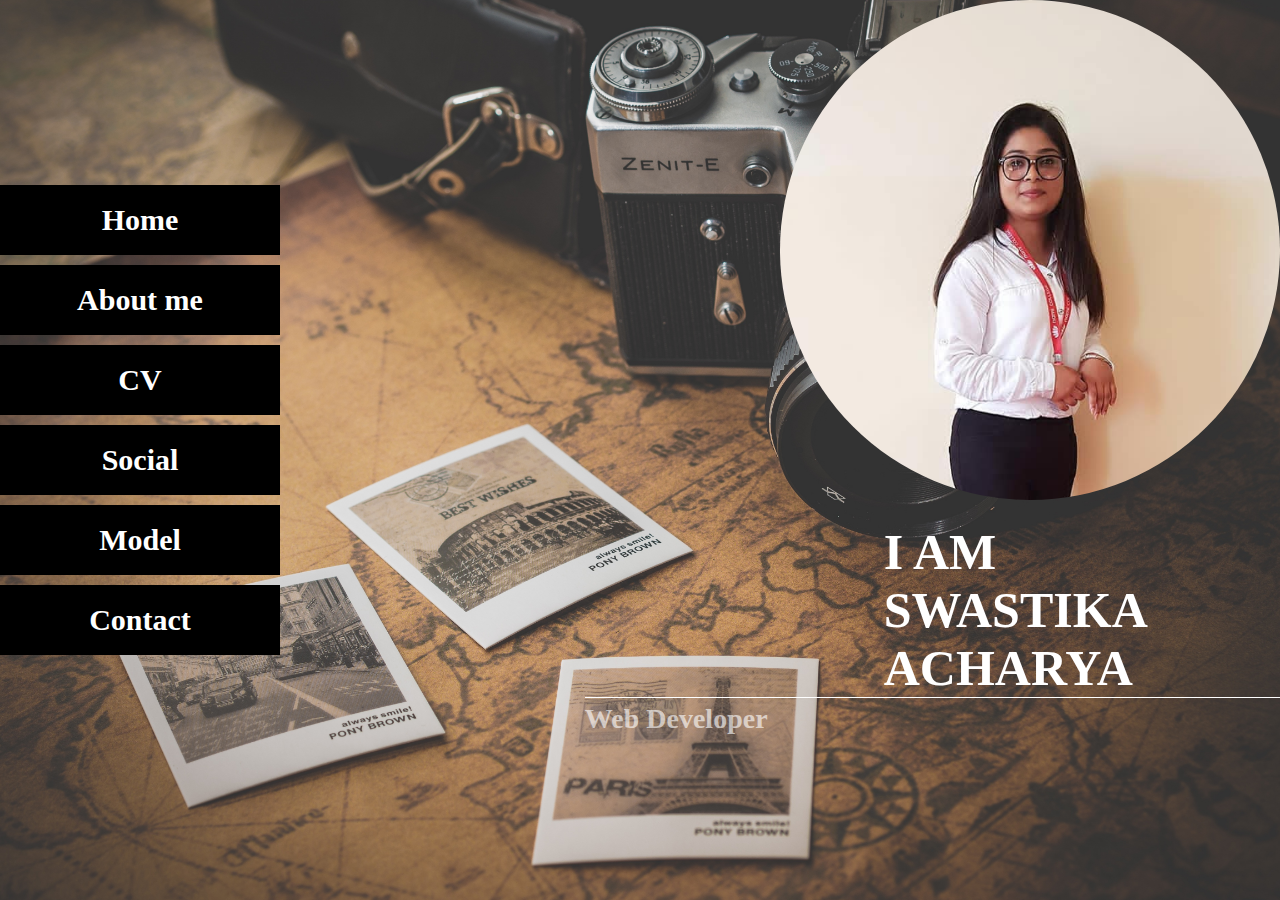
<file: index.html>
<!DOCTYPE html>
<html>  
<head>
	<title>Home</title>
	<link rel="stylesheet" type="text/css" href="main.css">
	<style type="text/css">
		*{
	margin: 0;
	padding: 0;
}
body{
	background-image: url("camera.jpg");
	height: 100vh;
	background-size: cover;
	background-position: center;
}
.nav{
	width: 350px;
	height: auto; 
	position: absolute;
	top: 20%;
	left: 0;
}
.nav a{ 
	text-decoration: none;
	font-size: 30px;
	font-family: Lucida;
	font-weight: bold;
	height: 70px;
	margin: 5px 0;
	float: left;
	display: inline-block;
	background-color: black;
	color: white;
	line-height: 70px;
	text-align: center;
	transition: 300ms;
} 
a.action{
	background-color: black;
	color: white;
}
.nav a:hover{
	background-color: white;
	color: black;
	width: 85%;
}
.a{
width: 80%;
}
.b{
	width: 80%;
}
.c{
	width: 80%;
}
.d{
	width: 80%;
}
.e{
	width: 80%;
}
.f{
	width: 80%;
}
.Contant{
	width:900px;
	position: absolute;
	min-height: 500px;
	height: auto; 
	
	right: 0;
	top: 10%;
}
.Home{
	position: absolute;
	right: 0;
	bottom: -50px;
	color: white;
	font-family: verdana;
}
.Home h1{
	font-size: 50px;
	padding-right: 50px;
	text-transform: uppercase;
	border-bottom: 1px solid white
}
.Home h3{
	font-size: 28px;
	padding: 5px 0;
	opacity: 0.6;
}

img{

	height: 500px;
	width: 500px;
	border-radius: 300px;
	float: right;
}
		
	</style>
</head>
<body>
<img src="a.png">
	<div class="background">

		<div class="nav">
			<a class="a action" href="index.html">Home</a>
			<a class="b" href="about.html">About me</a>
			<a class="c" href="CV.html">CV</a>
			<a class="d" href="Social.html">Social</a>
			<a class="e" href="Model.html">Model</a>
			<a class="f" href="Contact.html">Contact</a>
		</div>
		<div class="Contant">
			
			<div class="Home">
				<h1>I am swastika Acharya</h1>
				<h3>Web Developer </h3>
			</div>


		</div>
		
	</div>
	
<script type="text/javascript">
 	
</script>
 

</body>
</html>
</file>
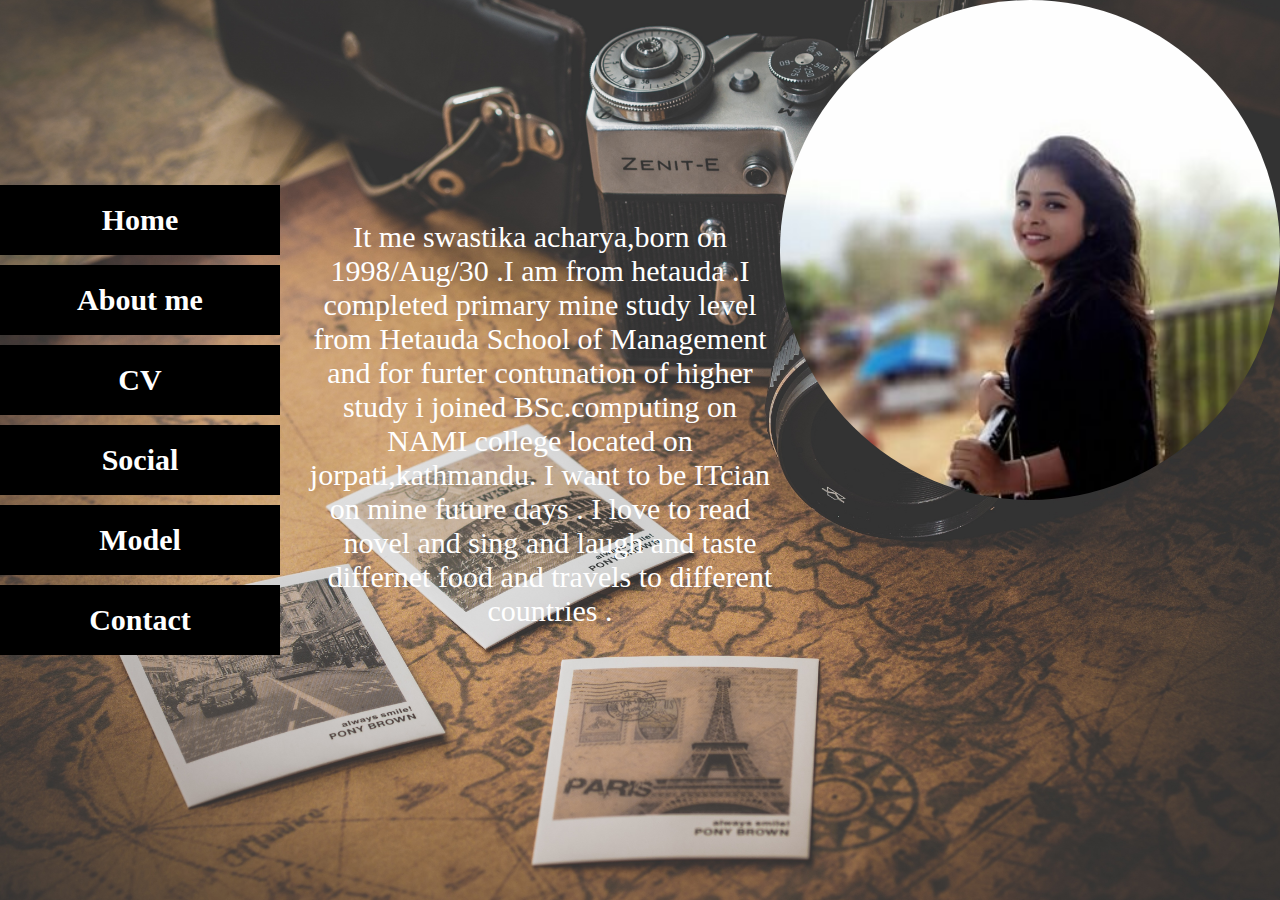
<file: about.html>
<!DOCTYPE html>
<html lang="en">
<head>
	<!-- here the heading start -->
	<title>About</title>
	<link rel="stylesheet" type="text/css" href="main.css">
	 <!-- here the css code link has been given -->
	<meta name="viewport" content="width=device-width, initial-scale=1.0">
</head>
<body>

	<div class="background">

		<div class="nav">
			<a class="a action" href="index.html">Home</a>
			<a class="b" href="about.html">About me</a>
		    <a class="c" href="CV.html">CV</a>
			<a class="d" href="Social.html">Social</a>
			<a class="e" href="Model.html" target="blank">Model</a>
			<a class="f" href="Contact.html">Contact</a>
		</div>
          
            <div class="img">
	    <img src="ssss.jpg" alt="hy">
	    <!-- image has been kept -->
	    </div>

		<section class="swast">
			<!-- here the section part of about me has started -->
		<div class="sa">
		<p>
			<!-- the paragraph started -->

		It me swastika acharya,born on 1998/Aug/30 .I am from hetauda .I completed primary mine study level from Hetauda School of Management and for furter  contunation of higher study i joined BSc.computing on NAMI college located on jorpati,kathmandu. I want to be ITcian on mine future days . I love to read novel and sing and laugh and taste differnet food and travels to different countries .   
	
		</p>
		<!-- paragraph ended -->
	    </div>
	    </section>
	
	 <!-- the section part ended -->
	  </div>
       
<script type="text/javascript">
 	
</script>
<footer>
	vhgffdgdhdf
</footer>
</body>
</html>
</file>
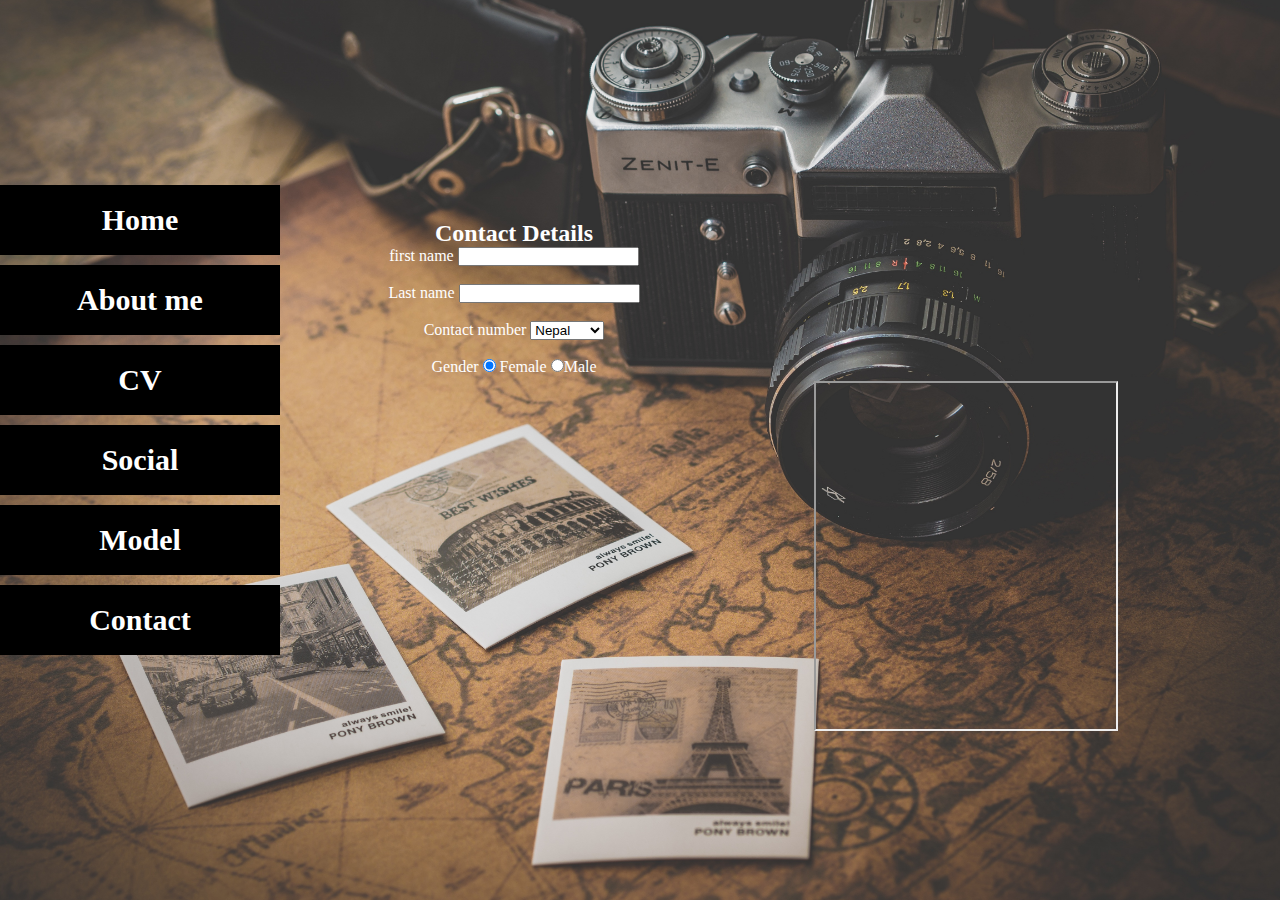
<file: Contact.html>
<!DOCTYPE html>
<html>
<head>
	<title>About</title>
	<link rel="stylesheet" type="text/css" href="main.css">
	<meta name="viewport" content="width=device-width, initial-scale=1.0">
</head>
<body>

	<div class="background">

		<div class="nav">
			<a class="a action" href="index.html">Home</a>
			<a class="b" href="about.html">About me</a>
			<a class="c" href="CV.html">CV</a>
			<a class="d" href="Social.html">Social</a>
			<a class="e" href="Model.html" target="blank">Model</a>
			<a class="f" href="Contact.html">Contact</a>
		</div>
		
	    


 <section class="contactform">
 	<!-- section for contact has been started -->
 	<div class="contact">
 	<h2>Contact Details</h2>
 	<form action="" method="GET">
 		<label>first name </label>
 		<input type="text" name="time"><br><br>
 		<label>Last name </label>
 		<input type="number" name="report"><br><br>
 		<label>Contact number </label>
 		    <select name="location">
 		    	<!-- location has been given by putting different option -->
 		     <option value="ne">Nepal</option>
 		     <option value="ca">Canada</option>
             <option value="au">Australia</option>
             <option value="br">Brazil</option>

            </select>
 			<br><br>
 			<label>Gender</label>
 			<input type="radio" name="type" value="ma" checked>
 			 Female
 			<input type="radio" name="type" value="fe">Male
 	</form>
 	<div class="map">
 		<iframe src="https://www.google.com/maps/embed?pb=!1m18!1m12!1m3!1d226659.20929933494!2d84.89800953382925!3d27.420960545218545!2m3!1f0!2f0!3f0!3m2!1i1024!2i768!4f13.1!3m3!1m2!1s0x39eb497ced46c917%3A0xafb8902c7a4532ab!2sHetauda!5e0!3m2!1sen!2snp!4v1524374303563"></iframe>
 	</div>
 
 </section>
 <!-- section has been closed  -->
 <footer>
 	gfvjkdhskjf.hkdsjfhk
 </footer>
</body>
</html>
</file>
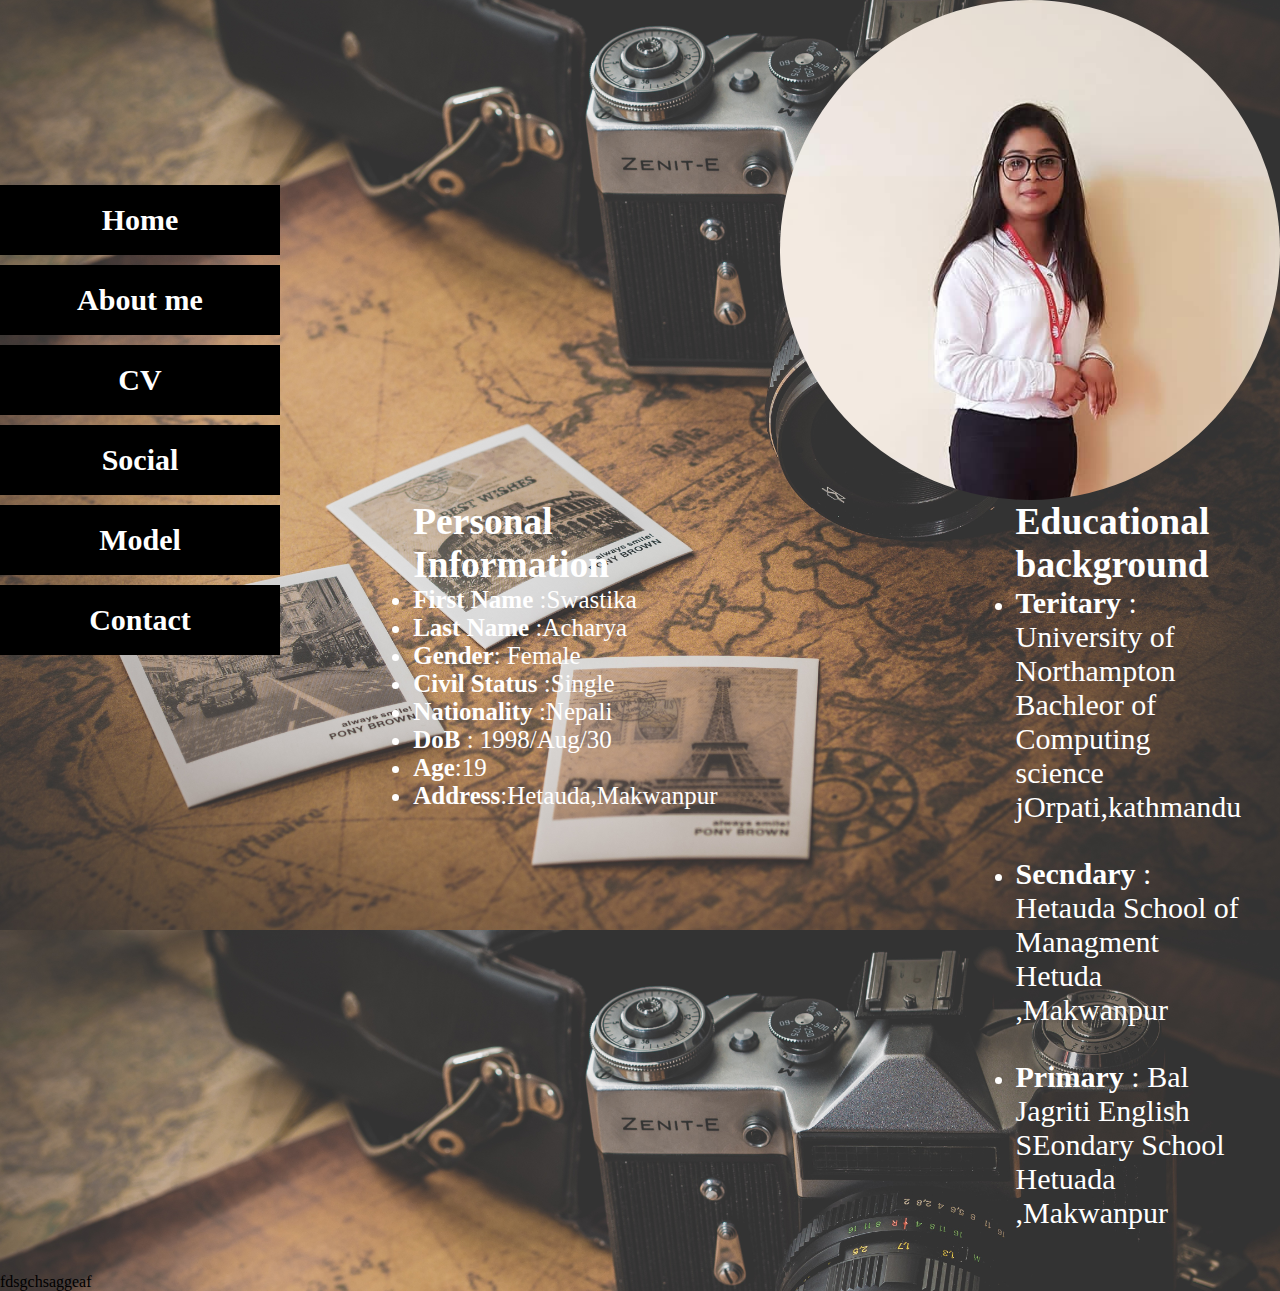
<file: CV.html>
<!DOCTYPE html>
<html>
<head>
	<title>About</title>
	<link rel="stylesheet" type="text/css" href="main.css">
	<style type="text/css">
	<meta name="viewport" content="width=device-width, initial-scale=1.0">
img{

	height: 200px;
	width: 200px;
	border-radius: 50%;
	float: right;
}
		

	</style>
</head>
<body>

	<div class="background">

		<div class="nav">
			<a class="a action" href="index.html">Home</a>
			<a class="b" href="about.html">About me</a>
			<a class="c" href="CV.html">CV</a>
			<a class="d" href="Social.html">Social</a>
			<a class="e" href="Model.html" target="blank">Model</a>
			<a class="f" href="Contact.html">Contact</a>
		</div>

		<img src="a.png">

		<div class="cv">

		<div class="left">
			<!-- here the personal information body part has started -->
		<h2>Personal Information</h2>
         <ul>
		<li><b>First Name</b> :Swastika</li> 
		<li><b>Last Name</b> :Acharya</li>
				<li><b>Gender</b>: Female </li>
				<li><b>Civil Status</b> :Single</li>
				<li><b>Nationality</b> :Nepali</li>
				<li><b>DoB</b> : 1998/Aug/30</li>
				<li><b>Age</b>:19</li>
				<li><b>Address</b>:Hetauda,Makwanpur</li>
		    </ul>      

 
        </div>





		
        <div class="first">
        
        <h2>Educational background</h2>
        <ul>
        <li><p><b>Teritary </b>: University of Northampton
		           Bachleor of Computing science
		           jOrpati,kathmandu</p></li>
        
<br>

		
		<li><p><b>Secndary </b>: Hetauda School of Managment 
		           Hetuda ,Makwanpur</p></li>
<br>

		<li><p><b>Primary</b> : Bal Jagriti English SEondary School
		          Hetuada ,Makwanpur</p></li>   
<br>
		          </ul>
		</div>
	</div>
		
	    
<script type="text/javascript">
 	
</script>
 
<footer>
	fdsgchsaggeaf
</footer>
</body>
<!-- body has been closed -->
</html>
</file>
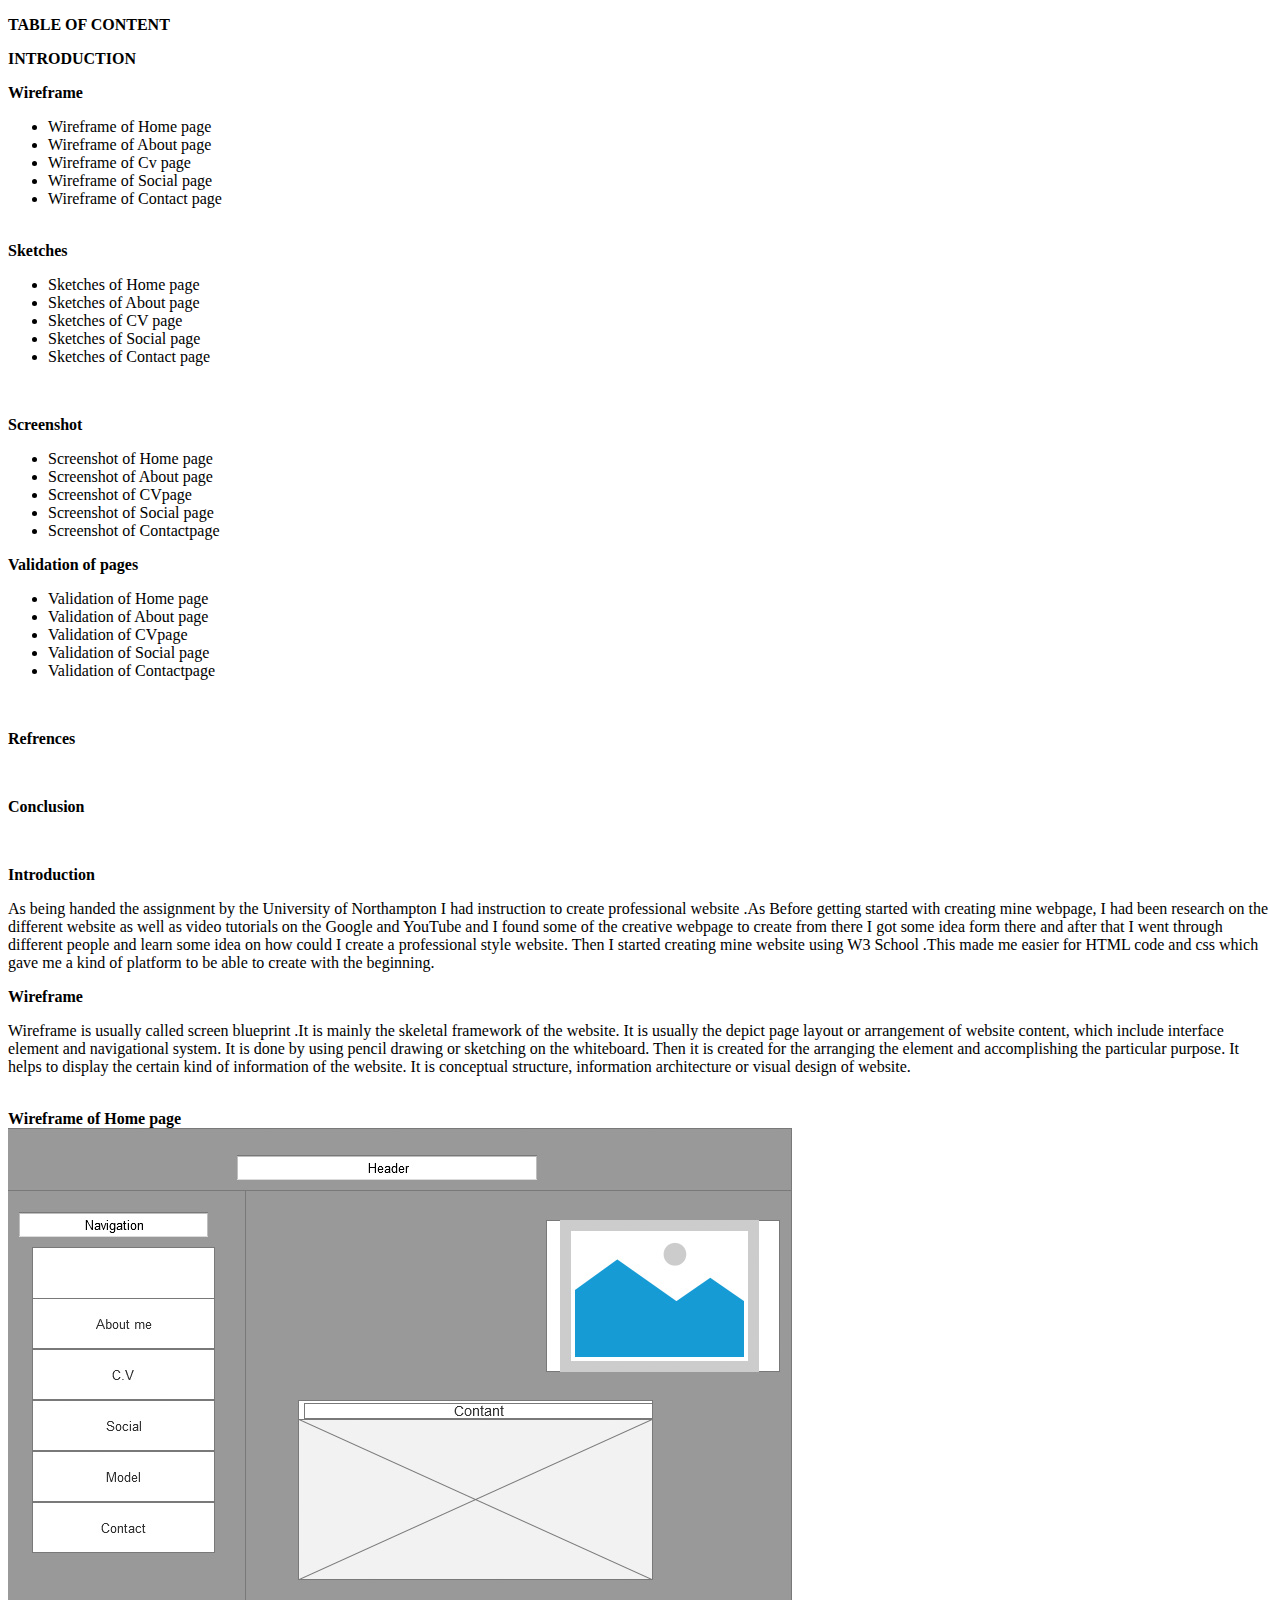
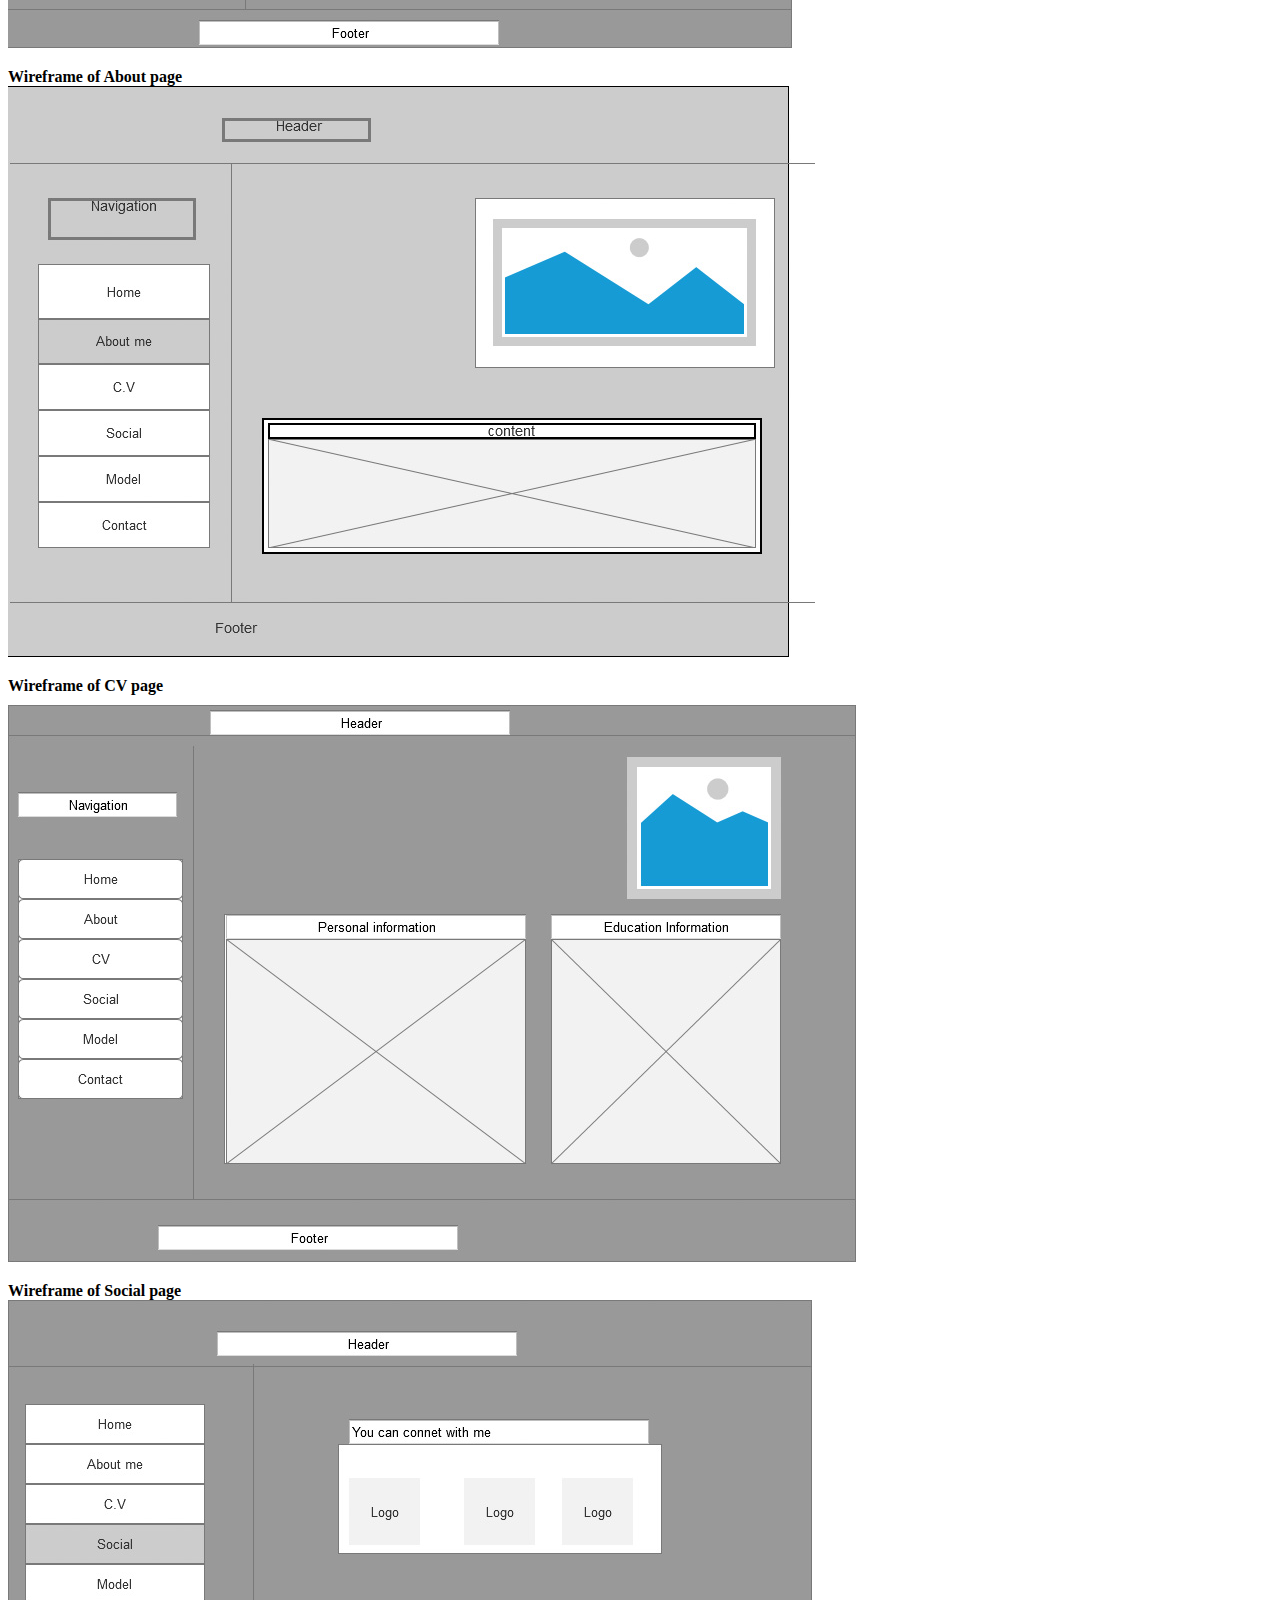
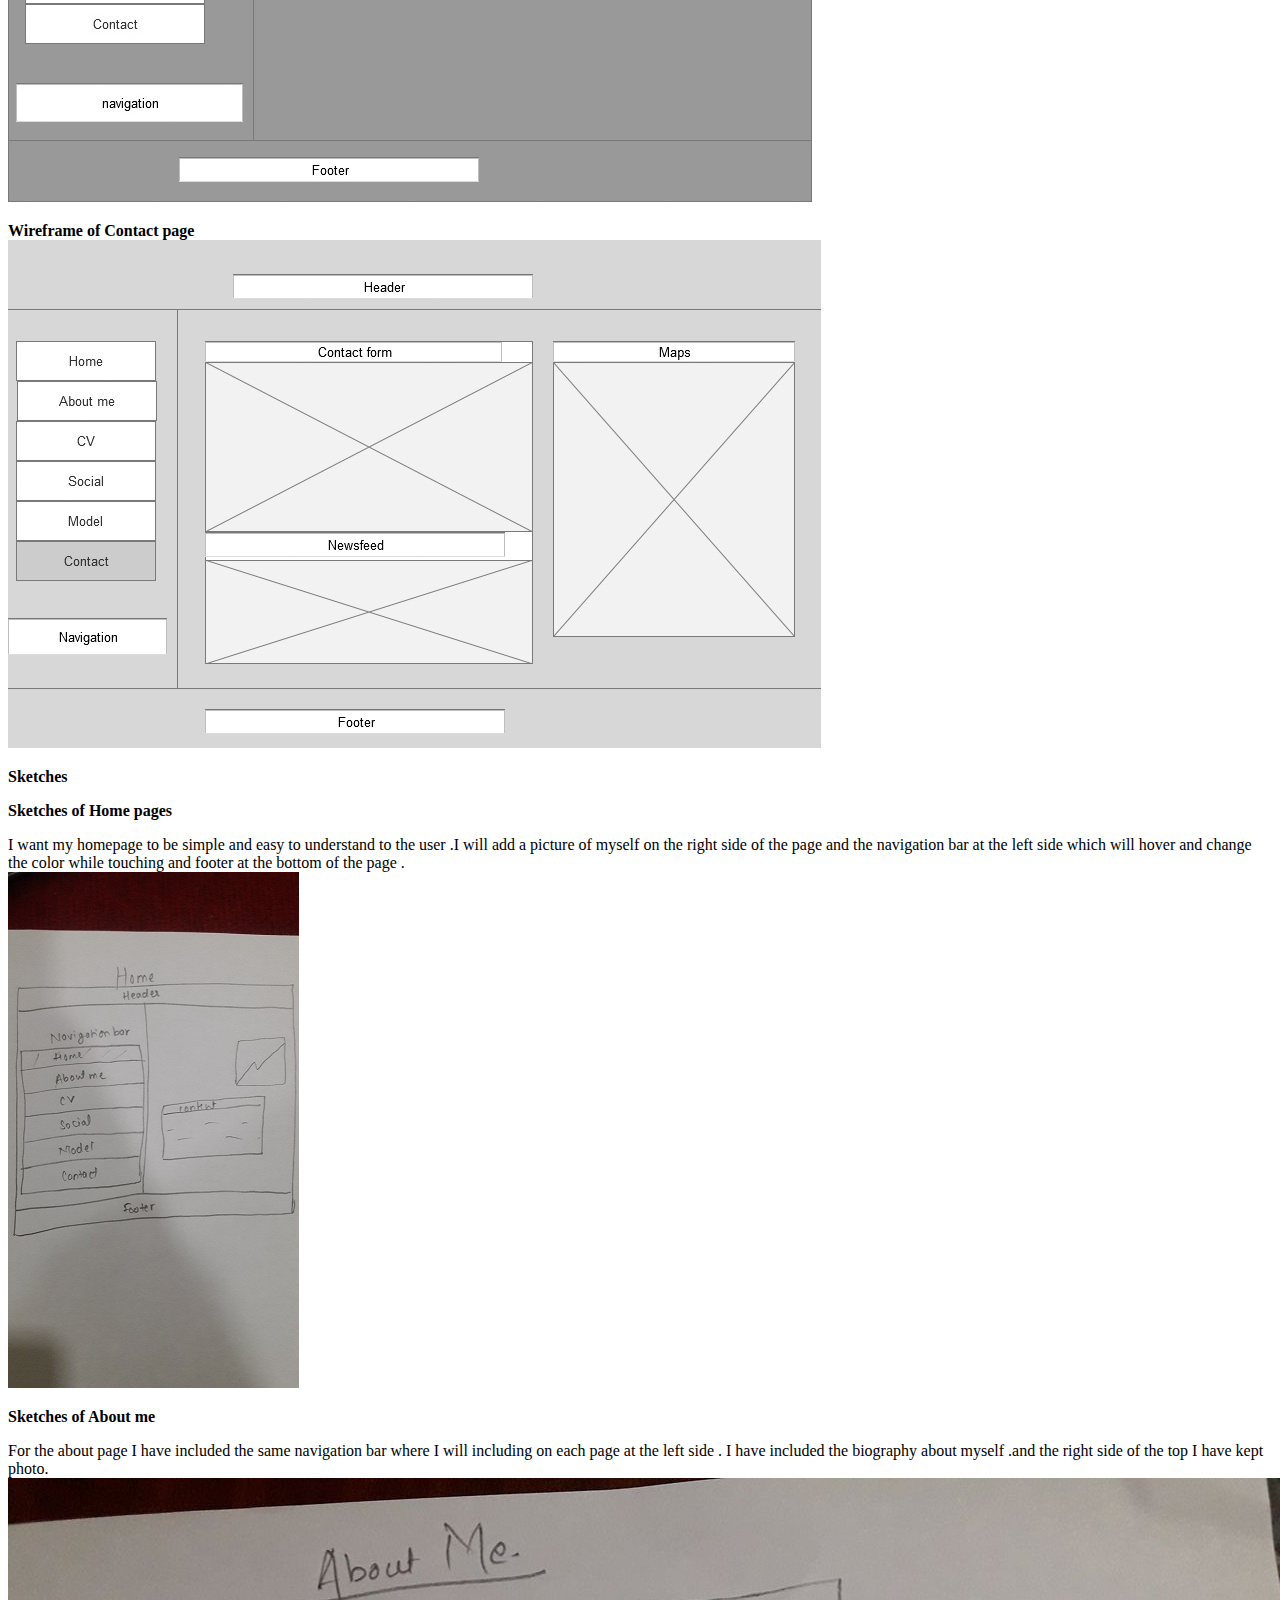
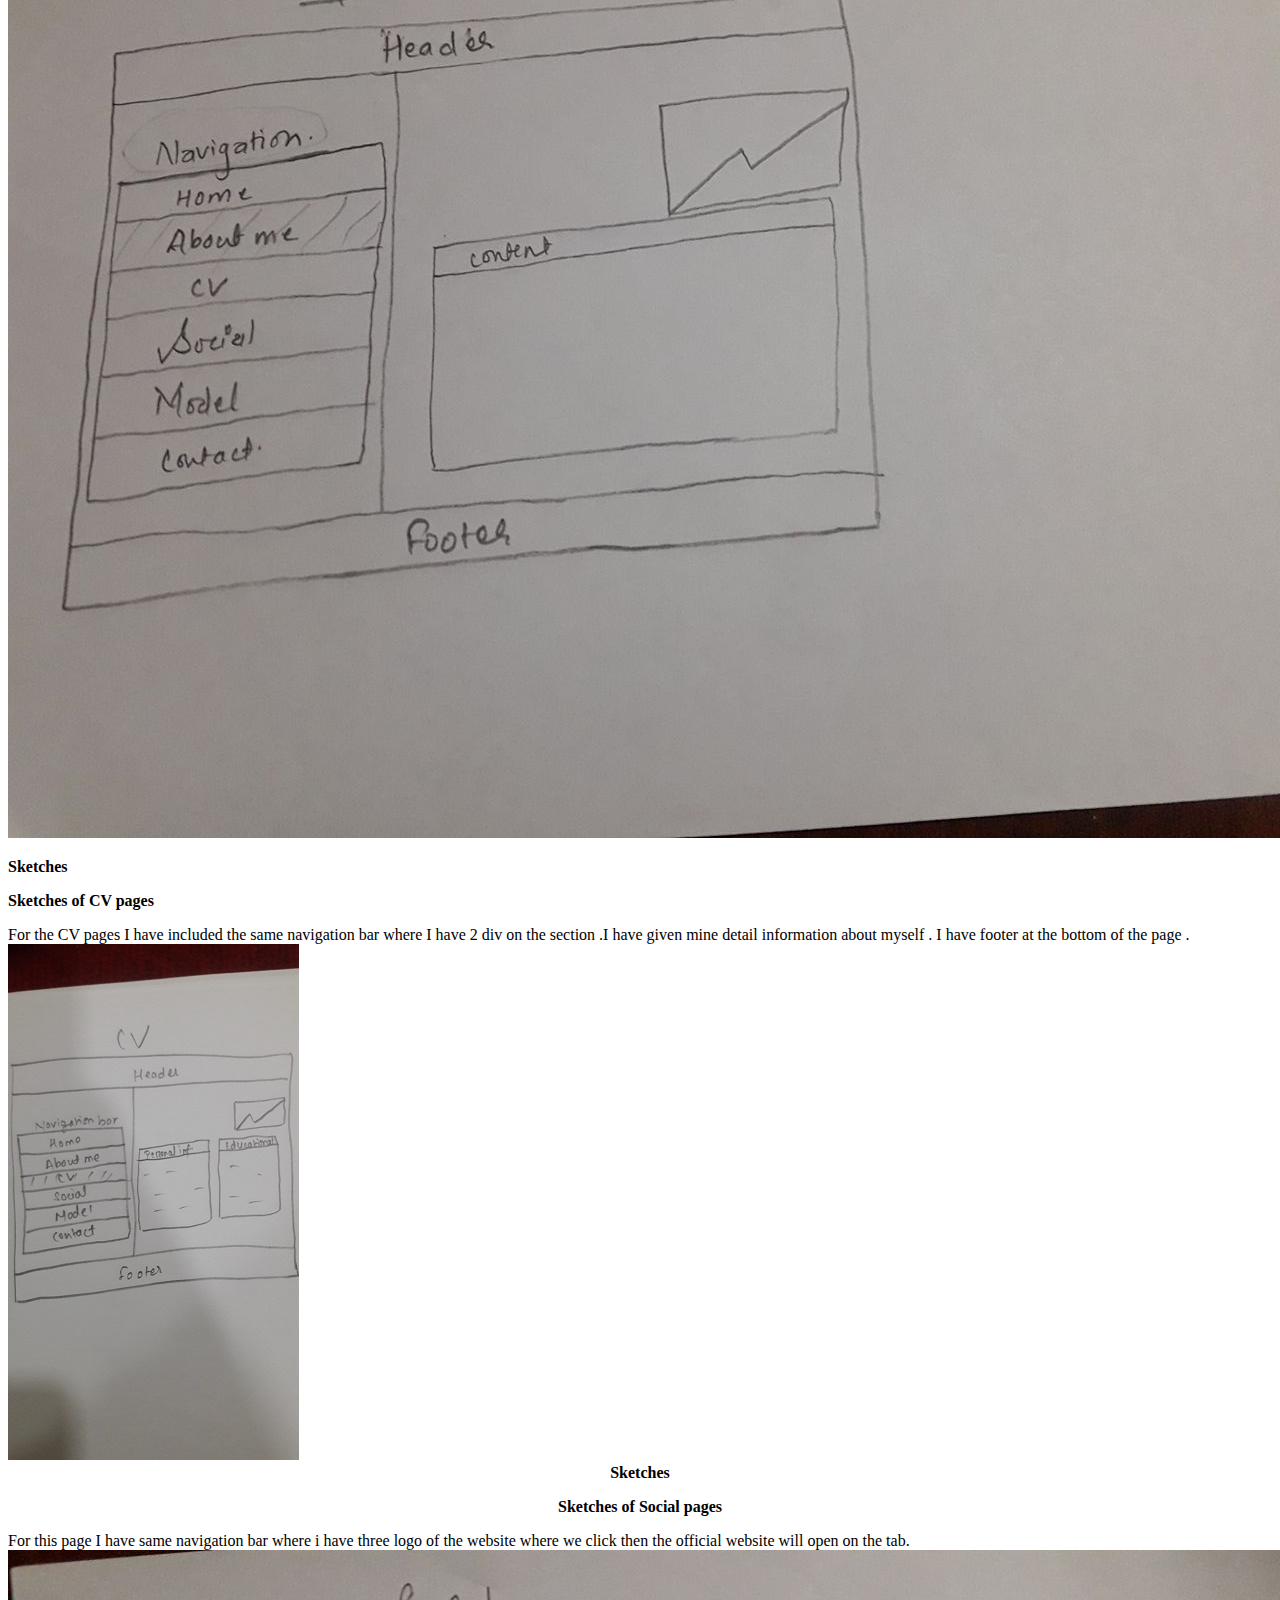
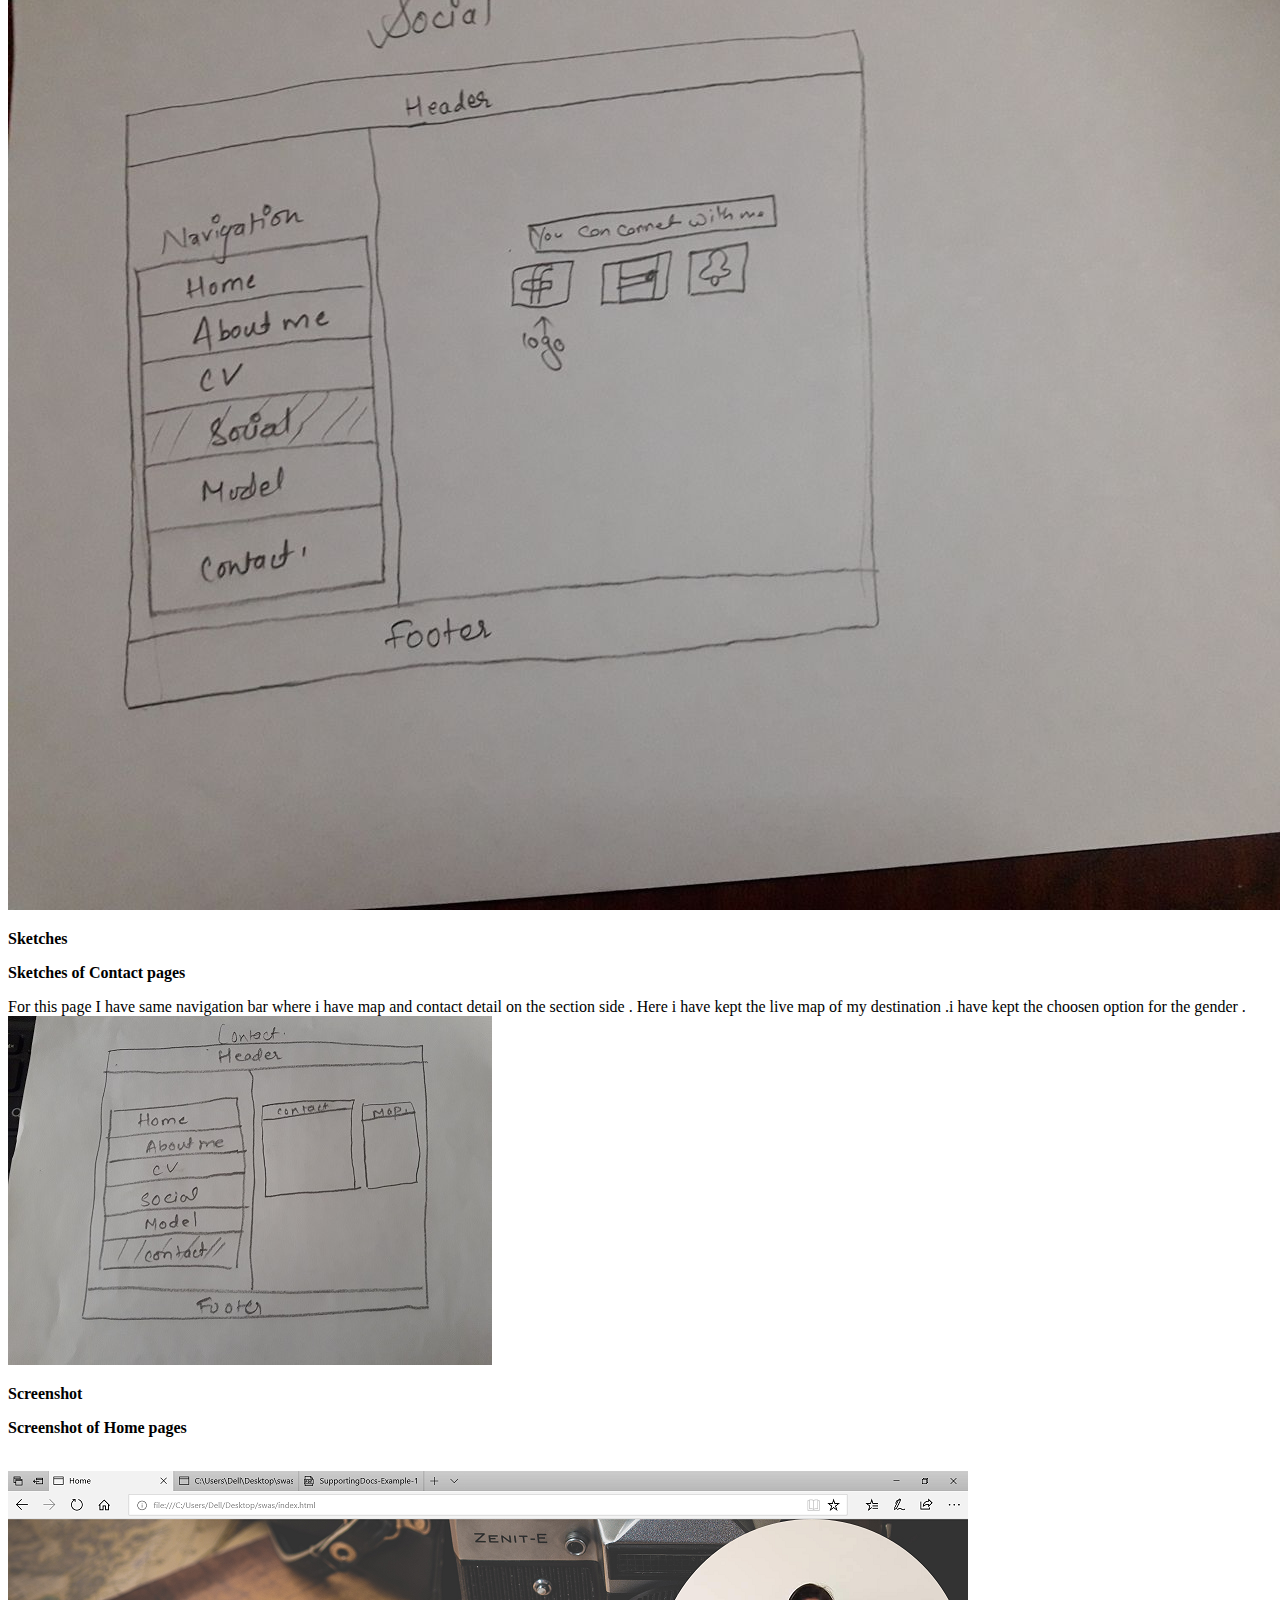
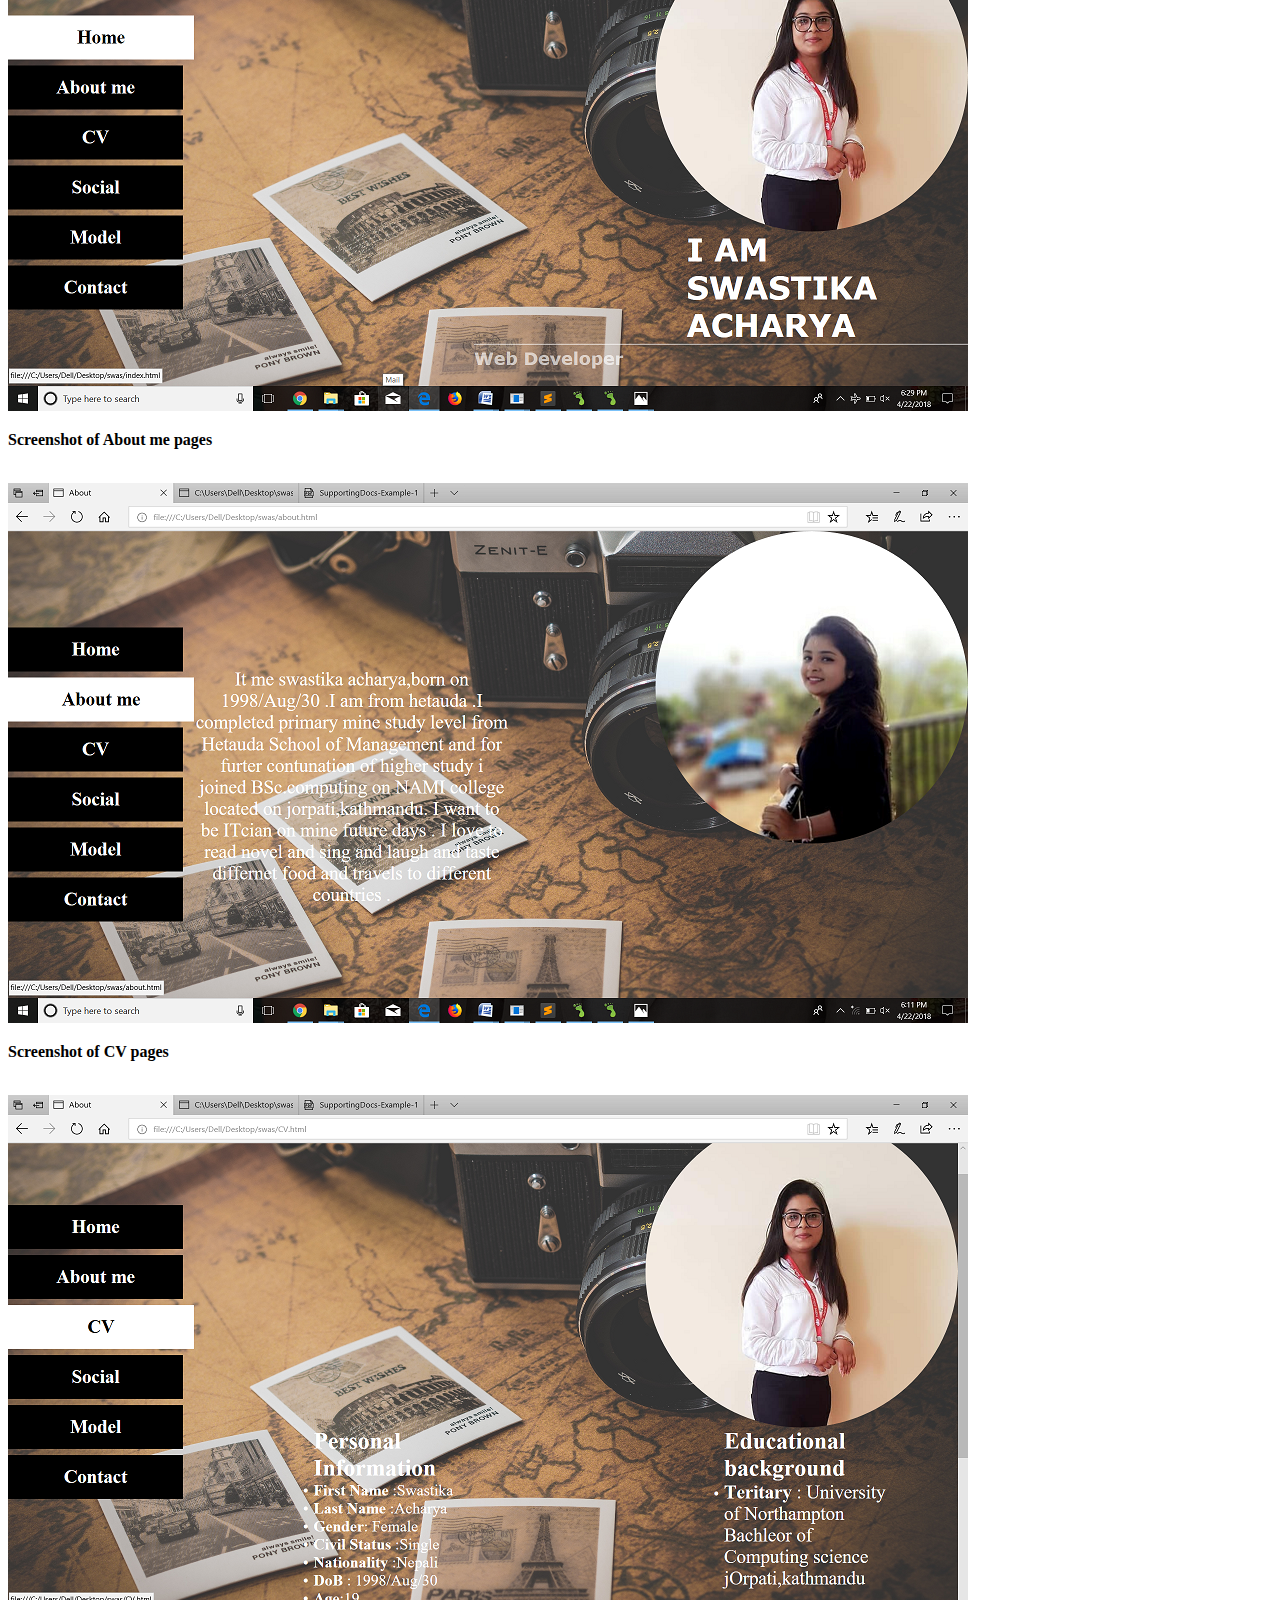
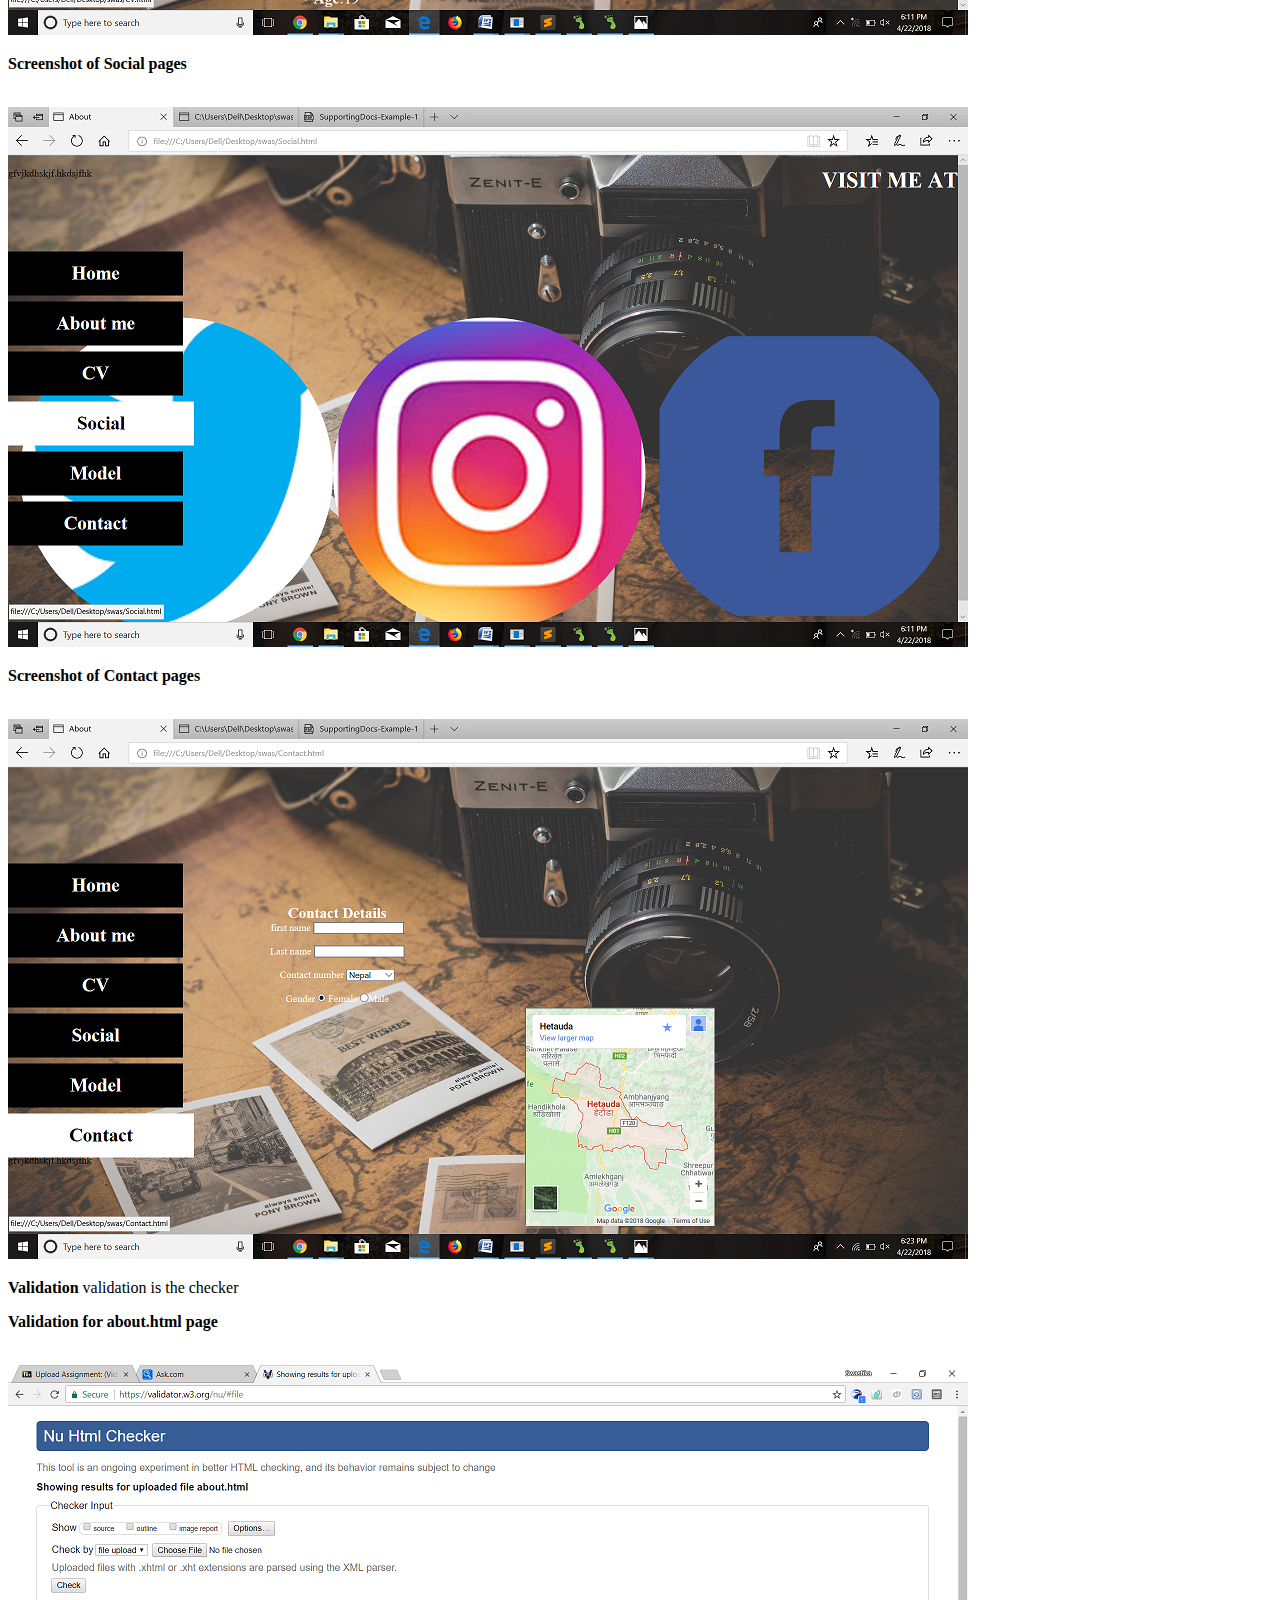
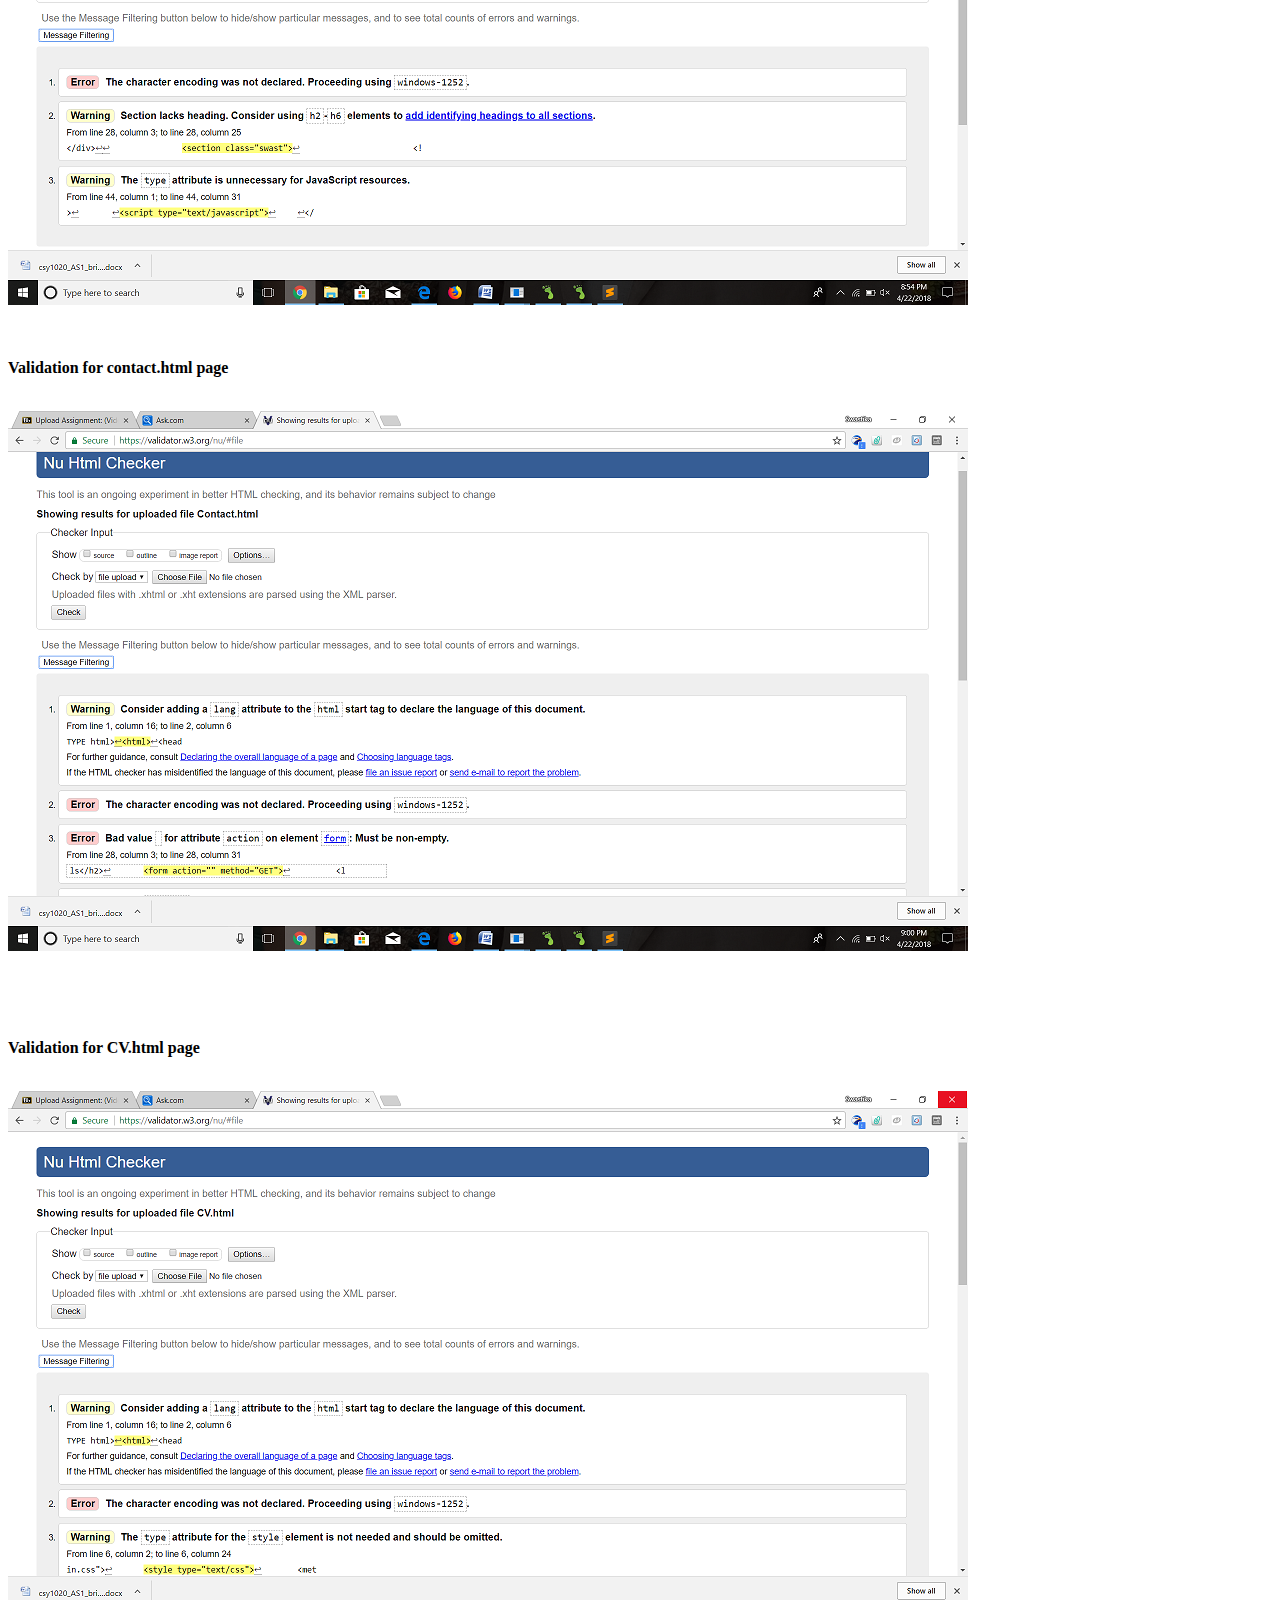
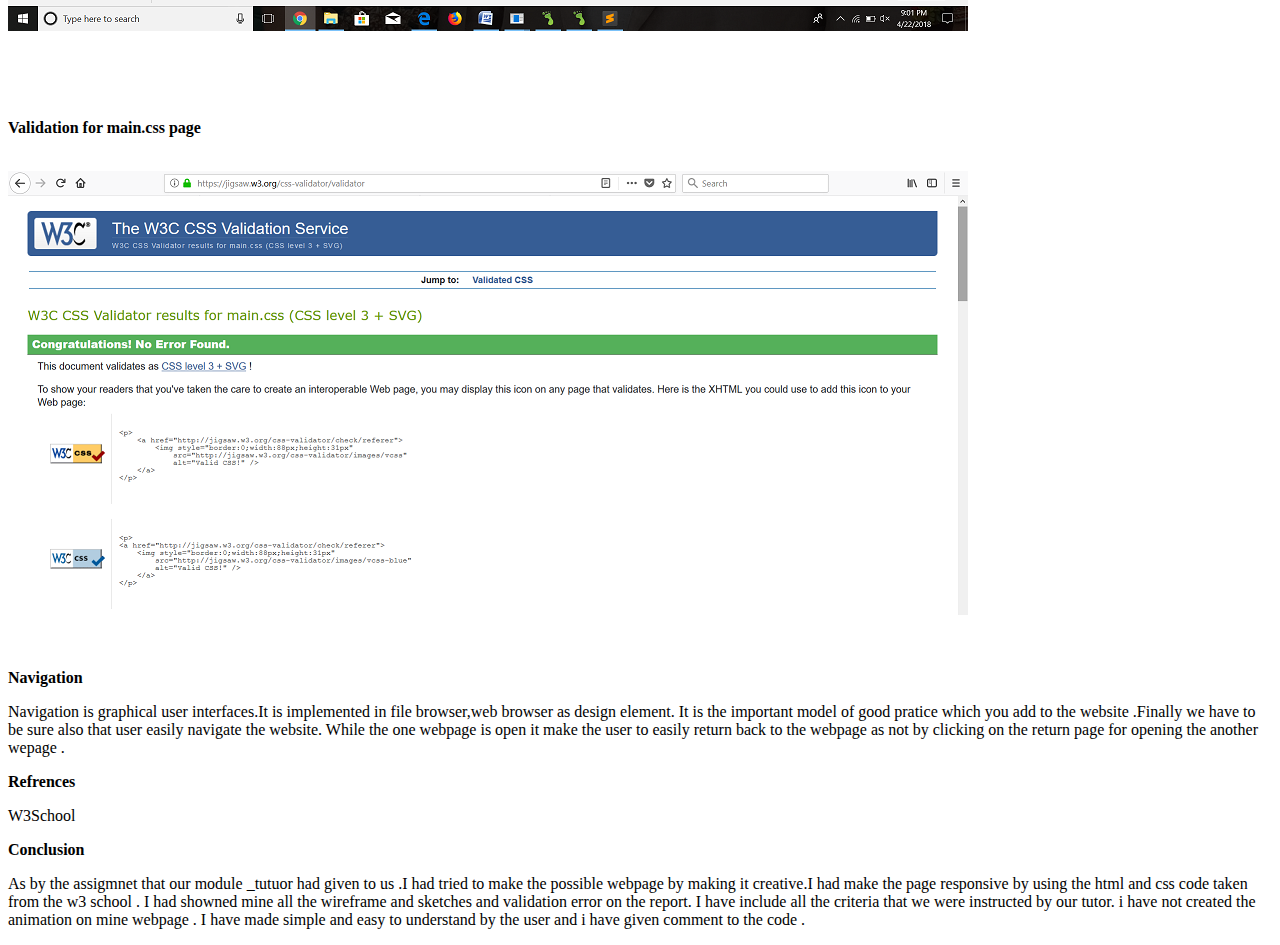
<file: Model.html>
<!DOCTYPE html>
<html>
<head>
	<title></title>
</head>
<body>
	<section>
		
	</section>
<p> 
 <b> TABLE OF CONTENT</b>
</p>


<p>
	<b>
		INTRODUCTION
	</b>
</p>

<p>
	<b>
		Wireframe</b> 
		<ul>
		<li>Wireframe of Home page  </li>
		<li>Wireframe of About page  </li>
		<li>Wireframe of Cv page  </li>
		<li>Wireframe of Social page  </li>
		<li>Wireframe of Contact page  </li>
	</ul>
</p>
<p>
	<br>

	<b>Sketches</b>
	<ul>
		<li>Sketches of Home page</li>
		<li>Sketches of About page</li>
		<li>Sketches of CV page</li>
		<li>Sketches of Social page</li>
		<li>Sketches of Contact page</li>
	</ul>
</p>
<br>
<p>
	<b>Screenshot</b>
	<ul>
		<li>Screenshot of Home page</li>
		<li>Screenshot of About page</li>
		<li>Screenshot of CVpage</li>
		<li>Screenshot of Social  page</li>
		<li>Screenshot of Contactpage</li>
	</ul> 
	<p>
		<b>Validation of pages</b>
		<ul>
		<li>Validation of Home page</li>
		<li>Validation of About page</li>
		<li>Validation of CVpage</li>
		<li>Validation of Social  page</li>
		<li>Validation of Contactpage</li>
		</ul>
	</p>
	<br>
	<p>
		<b>Refrences</b>
	</p>
	<br>
	<p><b>Conclusion</b></p>

</p>
<br>
<p>

	<b>Introduction</b></p>
	<p>
	As being handed the assignment by the University of Northampton I had instruction to create professional website .As Before getting started with creating mine webpage, I had been research on the different website as well as video tutorials on the Google and YouTube and I found some of the creative webpage to create from there I got some idea form there and after that I went through different people and learn some idea on how could I create a professional style website. Then I started creating mine website using W3 School .This made me easier for HTML code and css which gave me a kind of platform to be able to create with the beginning.</p>
</div>


<p> <b>Wireframe</b> </p>
</center>
<p>
Wireframe is usually called screen blueprint .It is mainly the skeletal framework of the website. It is usually the depict page layout or arrangement of website content, which include interface element and navigational system. It is done by using pencil drawing or sketching on the whiteboard. Then it is created for the arranging the element and accomplishing the particular purpose. It helps to display the certain kind of information of the website. It is conceptual structure, information architecture or visual design of website.</p></div>
<br>


	<b>Wireframe of Home page</b>

	<br>

<img src="Home.jpg">
	

	<br>
<p>
	<b>Wireframe of About page</b>
	<br>

	<img src="hello.jpg">

	<br>
</p>
<p>
	<b>Wireframe of CV page </b>
	<br>
	<img src="mi.jpg">

	<br>
</p>
	<p>
	<b> Wireframe of Social page </b>
	<br>

	<img src="mero.jpg">
	<br>
</p>
<p>

	<b> Wireframe of Contact page </b>
	<br>

	<img src="mac.jpg">
	<br>
	</p>
</p>
<p>
	<b>Sketches</b>
	<br>
	<p><b>Sketches of Home pages</b></p>
	
	I want my homepage to be simple and easy to understand to the  user .I will add a picture of myself on the right side of the page and the navigation bar at the left side which will hover and change the color while touching and footer at the bottom of the page .
	<br> 
	<img src="unb.jpg">
</p
<br>
<p> <b>Sketches of About me </b></p>
 	For the about page I have included the same navigation bar where I will including on each page at the left side . I have included the biography about myself .and the right side of the top I have kept photo.  

<br>
<img src="About.jpg">
<p>
	<b>Sketches</b>
	<br>
	<p><b>Sketches of CV pages</b></p>

	 For the CV pages I have included the  same navigation bar where I have 2 div on the section .I have given mine detail information about myself  . I have footer at the bottom of the page .
<br>
<img src="cvt.jpg">
	

<div class ="sketch">
	<center>
	<b>Sketches</b>
	<p><b>Sketches of Social pages</b></p></center>

	For this page I have same navigation bar where i have three logo of the website where we click then the official website will open on the tab.
	<br>
<div class="ret">
<center>		
	<img src="Social.jpg" alt="Social page"></div></center>
</div>

	<p>
	<b>Sketches</b>
	<br>
	<p><b>Sketches of Contact pages</b></p>
	For this page I have same navigation bar where i have map and contact detail  on the  section side . Here i have kept the live map of my destination .i have kept the choosen option for the gender .
	<br>
	<img src="hav.jpg">
	<p>
	<b>Screenshot</b>
	<br>
	<p><b>Screenshot of Home pages</b></p>
	<br>
	<img src="hmt.png">
	<br>
<p><b>Screenshot of About me pages</b></p>
	<br>
	<img src="abt.png">
	<br>
<p><b>Screenshot of CV pages</b></p>
	<br>
	<img src="cve.png">
	<br>
	<p><b>Screenshot of Social pages</b></p>
	<br>
	<img src="scl.png">
	<br>
	<p><b>Screenshot of Contact pages</b></p>
	<br>
	<img src="cnct.png">
	<br>
<p>	
	<b>Validation </b>
	validation is the checker
	<br>

	<p><b>Validation for about.html page</b></p>

	<br>
	<img src="abe.png">
	</p>
	<p>
		<br>
	<p><b>Validation for contact.html page</b></p>
	<br>
	<img src="cntct.png">
	</p>
	<br>
	<p>
		<br>
	<p><b>Validation for CV.html page</b></p>
	<br>
	<img src="cvcv.png">
	</p>
	<br>
	<p>
		<br>
	<p><b>Validation for main.css page</b></p>
	<br>
	<img src="sce.png">
	</p>
	<p>
		<br>
	<p><b>Navigation</b></p>
	Navigation is graphical user interfaces.It is implemented in file browser,web browser as design element.
	It is the important model of good pratice which you add to the website .Finally we have to be sure also that user easily navigate the website. While the one webpage  is open it make the user to easily return back to the webpage as not by clicking on the return page for opening the another wepage .  
	<br>
	
	</p>
	<p><b>Refrences</b></p>
	W3School
	<br>

	<p><b>Conclusion</b></p>
	As by the assigmnet that our module _tutuor had given to us .I had tried to make the possible webpage by making it creative.I had make the page responsive 
	by using the html and css code taken from the w3 school . I had  showned mine all the wireframe and sketches and validation error on the report.
	I have include all the criteria that we were instructed by our tutor. i have not created the animation on mine webpage . I have made simple and easy to understand by the user and i have given comment to the code .

	<br>




</section>
</p>
</div>
</body>
</html>
</file>
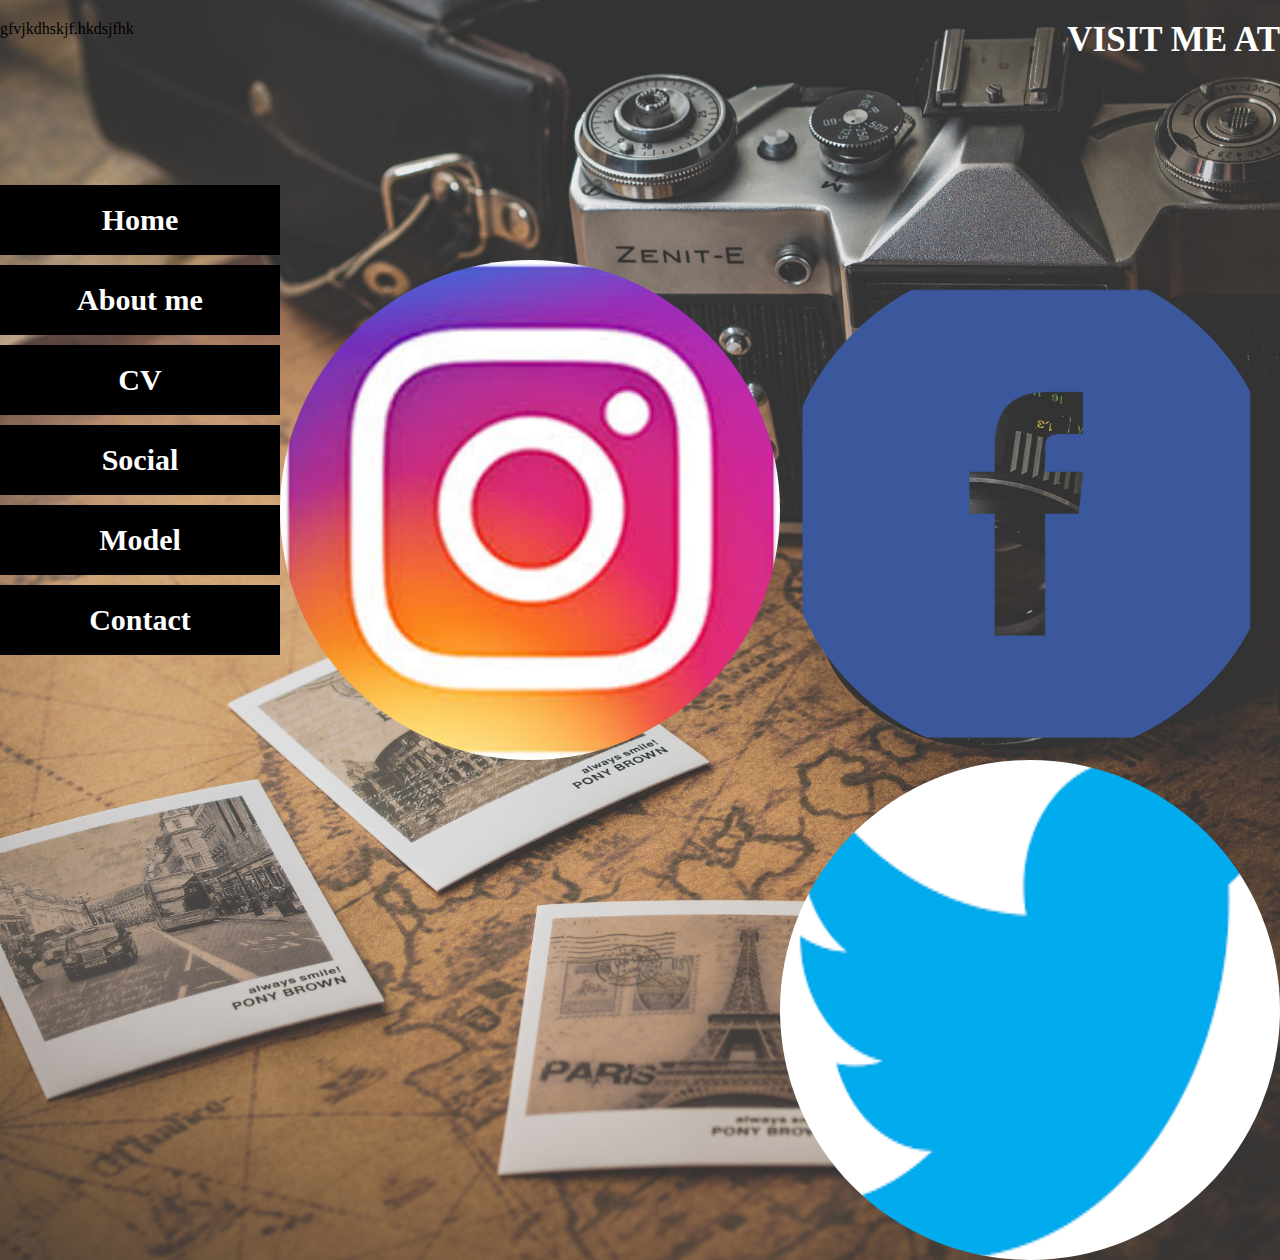
<file: Social.html>
<!DOCTYPE html>
<html>
<head>
	<title>About</title>
	<link rel="stylesheet" type="text/css" href="main.css">
	<style type="text/css">
		
	.so{

		float: right;
		margin-top:200px;
	}

	h1{
		float: right;
		margin:auto;
		 
		color: white;
		font-size: 40px;
	}

	</style>
</head>
<body>

	<div class="background">

		<div class="nav">
			<a class="a action" href="index.html">Home</a>
			<a class="b" href="about.html">About me</a>
			<a class="c" href="CV.html">CV</a>
			<a class="d" href="Social.html">Social</a>
			<a class="e" href="Model.html">Model</a>
			<a class="f" href="Contact.html">Contact</a>
		</div>

		<section>

		<h1> VISIT ME AT </h1>

		<div class="so">
			
         <a href="http//www.facebook.com"><img src="fa.png"  ></a>
          <a href="http//www.instagram.com"><img src="in.jpg"  ></a>
           <a href="http//www.twitter.com"><img src="tw.png"  ></a>
		</div>

		</section>
		
	    
<script type="text/javascript">
 	
</script>
 <footer class="footer">
 	gfvjkdhskjf.hkdsjfhk
 </footer>
 

</body>
</html>
</file>
<file: main.css>
*{
	margin: 0;
	padding: 0;
}
body{
	background-image: url("camera.jpg");
	height: 100vh;
	background-size: cover;
	background-position: center;
}
.nav{
	width: 350px;
	height: auto; 
	position: absolute;
	top: 20%;
	left: 0;
}
.nav a{ 
	text-decoration: none;
	font-size: 30px;
	font-family: Lucida;
	font-weight: bold;
	height: 70px;
	margin: 5px 0;
	float: left;
	display: inline-block;
	background-color: black;
	color: white;
	line-height: 70px;
	text-align: center;
	transition: 300ms;
} 
a.action{
	background-color: black;
	color: white;
}
.nav a:hover{
	background-color: white;
	color: black;
	width: 85%;
}
.a{
width: 80%;
}
.b{
	width: 80%;
}
.c{
	width: 80%;
}
.d{
	width: 80%;
}
.e{
	width: 80%;
}
.f{
	width: 80%;
}
.Contant{
	width:900px;
	position: absolute;
	min-height: 500px;
	height: auto; 
	margin-top: 100px;
	right: 0;
	top: 10%;
}
.Home{
	position: absolute;
	bottom: -50px;
	color: white;
	font-family: verdana;
}
.Home h1{
	font-size: 50px;
	padding-left: 43%;
	text-transform: uppercase;
	border-bottom: 1px solid white
}
.Home h3{
	font-size: 28px;
    padding: 0%;
    padding-left: 47%;
    opacity: 0.6;
}

img{

	height: 500px;
	width: 500px;
	border-radius: 300px;
	float: right;
}
  		section{
  			text-align: center;
  			margin-top: 20px;
		}

		p{
			color: white;
			font-size: 30px;
			margin-bottom: 5px;

		}

		.sa p{

			padding-left: 300px;
			width: 500px;
			top: -10px;
		}

		.img{
			
			height:200px;
			top:5%;

		}

.contact{
	width:900px;
	min-height: 500px;
	height: auto; 
	right: 0;
	top: 10%;
}
.Home{
	position: absolute;
	right: 0;
	bottom: -50px;
	color: white;
	font-family: verdana;
}
.Home h1{
	font-size: 50px;
	padding-right: 50px;
	text-transform: uppercase;
	border-bottom: 1px solid white
}
.Home h3{
	font-size: 28px;
	padding: 5px 0;
	opacity: 0.6;
}
.swas {
	padding: 2px;
	position: absolute;
	font-size: 30px;
	color: white;
}
.cv{
	display: flex;
	flex-direction: row;
	margin-top:20px;
	margin:10px;
	width: 90%;

}
.left{
	margin:10px;
	margin-top: 0px;
	margin-left: 35%;
	color: white;
	font-size: 25px;
}
.first{
	
	width: 50%;
	color: white;
	font-size: 25px;
	margin-left: 25%;

	
}


.contactform{
	display: inline-flex;
	width: 100%;
	height: 600px;
}

.contact{
	flex-direction: left;
	margin-left:5%;
	color :white;
	margin-top: 200px;
}

.map{
	/*--it gives the margin to the contact map*/
	margin-top:5px;
	margin-left: 750px;
	display: flex;
	flex-direction: row;
	width: 350px;
	height: 350px;

}
section h1{
	font-size: 35px;
	text-align: center;
	
}
}
.so img{
	margin-left: 20%;
	width: 50%;
	height:50%;

}	

	

}
.swast img{
	width:10%;
}
.introduction p{
	text-align: justify;
	font-size: 18px;


}
.frame {
	text-align: justify;
	font-size: 18px;
}
.xyx {
	width:50%;
	
}
.sketch p{
	text-align: justify;
	font-size: 18px;


}
.ret img{
	width:50%;
}

@media screen and (max-width: 500px:){
	.sourec{
		border: 5px solid green;
	}

.swast{
	display: flex;
	flex-direction: column;
	margin-top: 250px;
}
.Home{
	display: flex;
	flex-direction: column;
}
.footer{
	
	background-color: blue;
	text-align: center;
	padding-bottom: 3px;
	width: 100%;
	bottom: 0;
	padding-top: 5px;
	position:fixed;
	
}
.sa{
	margin-top: 550px;
}
img{
	text-align: center;
	height: 20px;
	width: 20px;
	border-radius: 50%;
	display: flex;
	flex-direction: column;

}
.first{
	display: flex;
	flex-direction: column;
}
</file>
